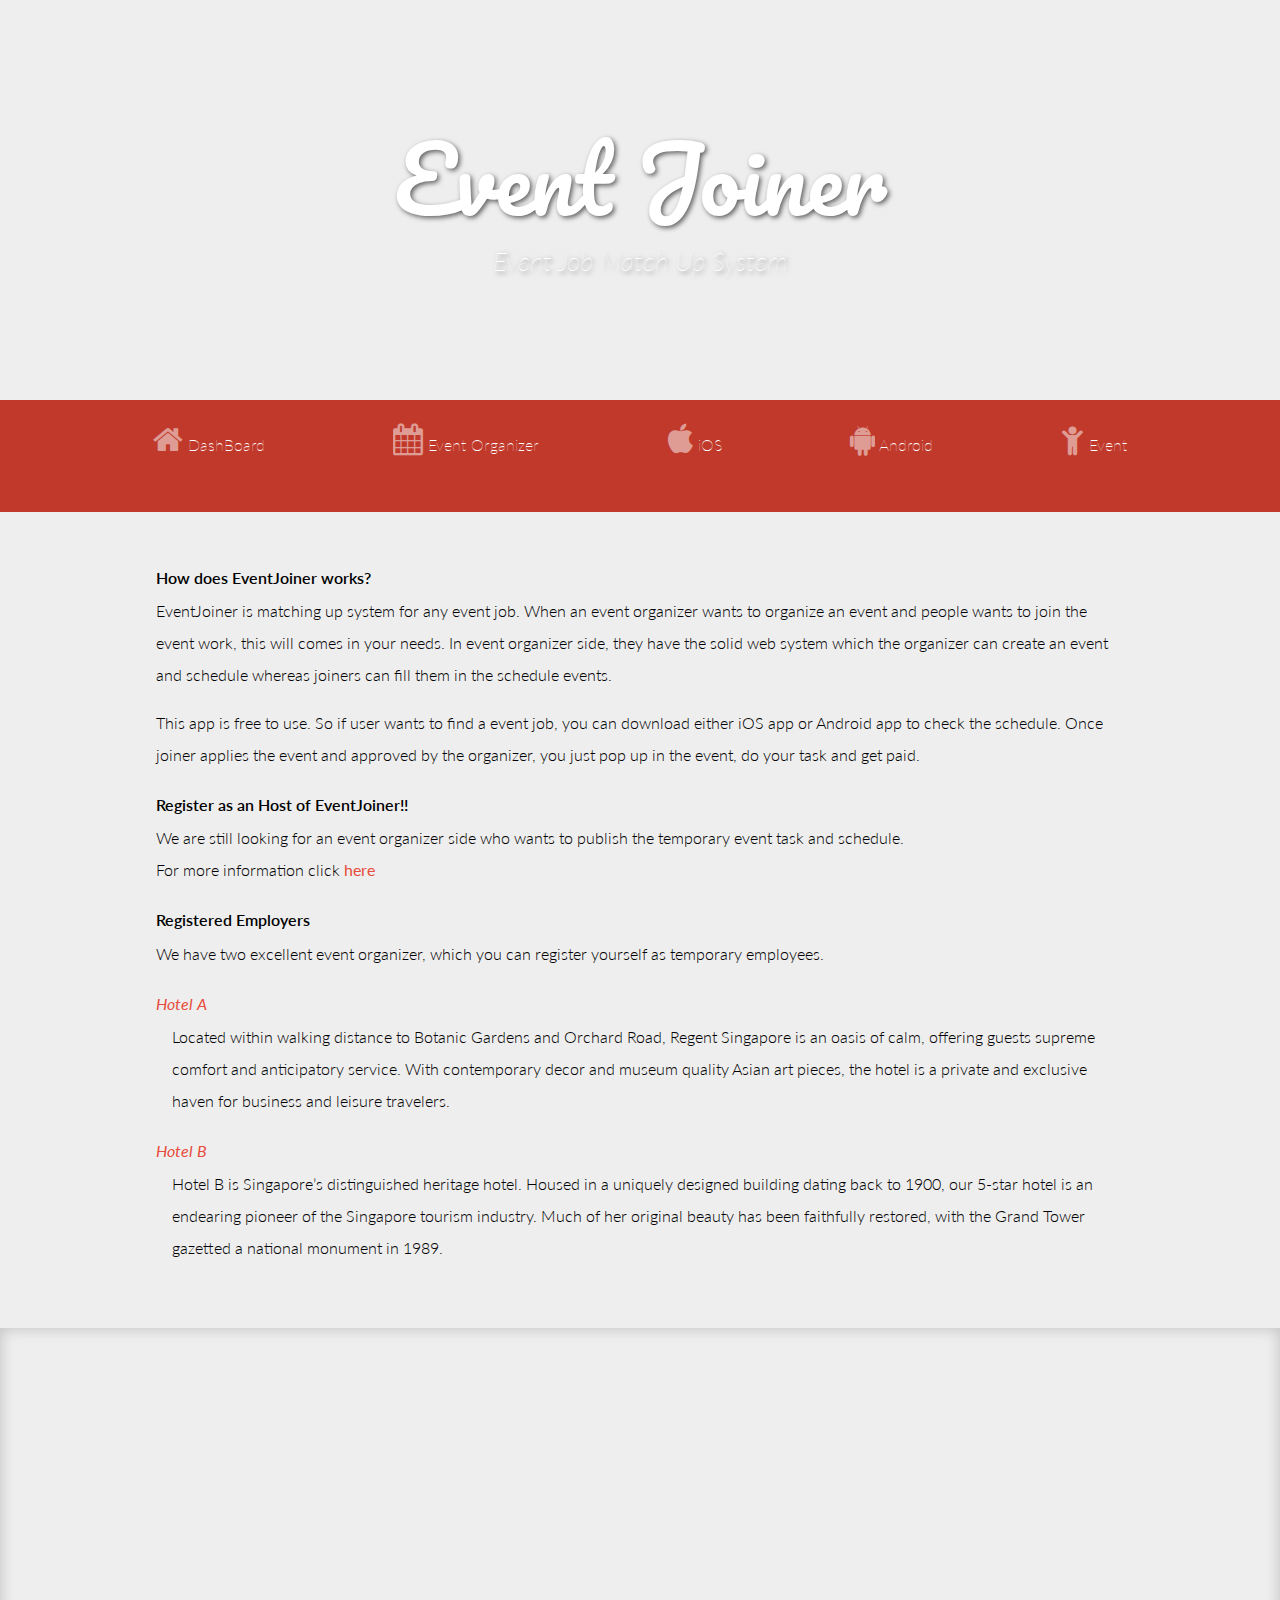
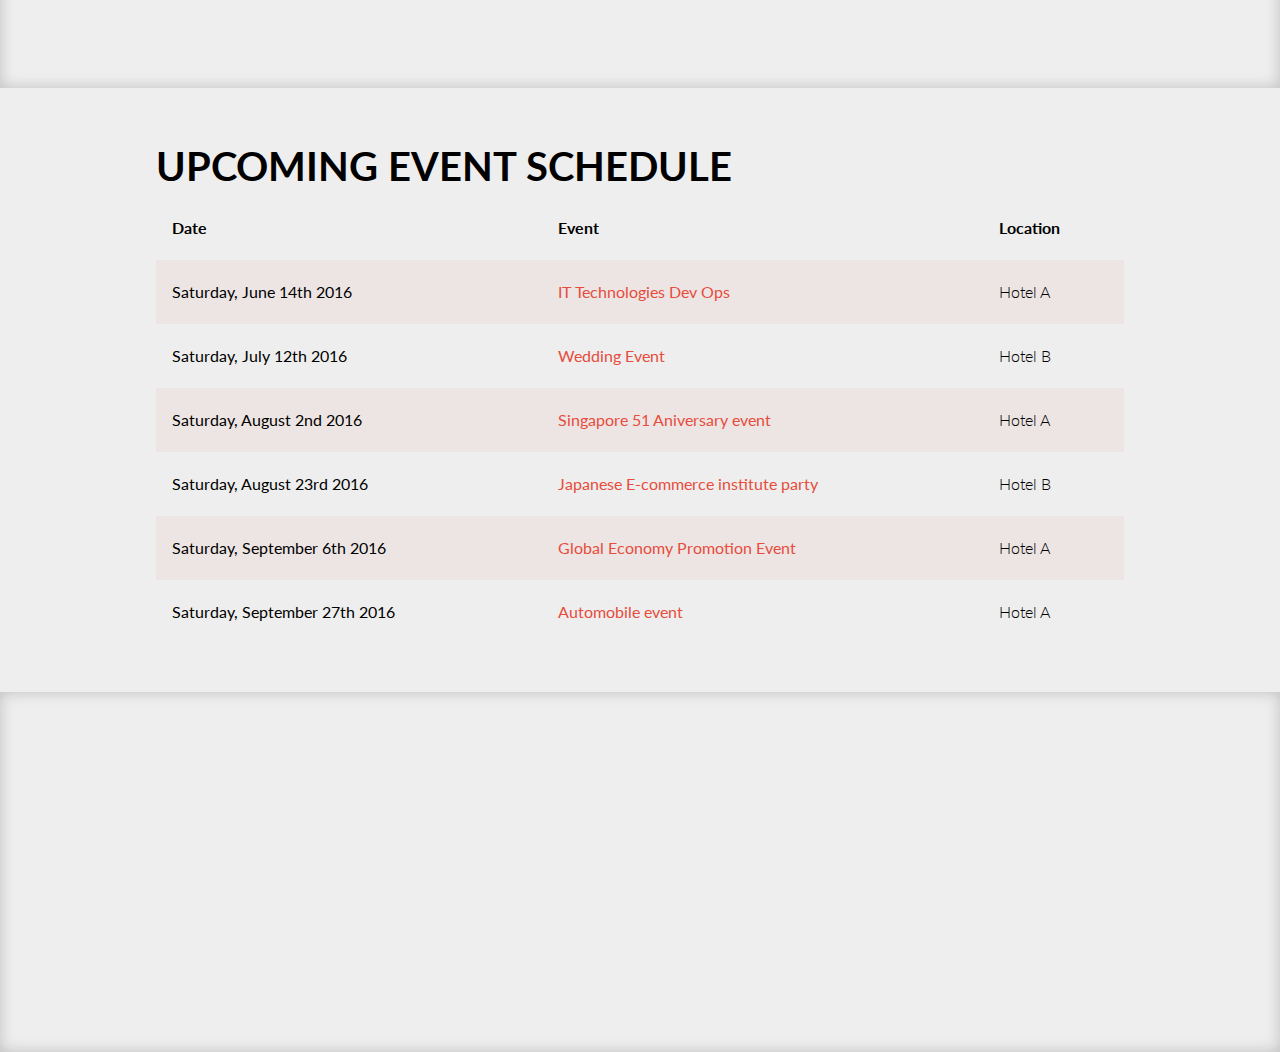
<file: index.html>
<!DOCTYPE html>
<html >
  <head>
    <meta charset="UTF-8">
    <title>Event Joiner</title>
    <link rel="stylesheet" href="css/reset.css">
        <link rel="stylesheet" href="css/style.css">
  </head>

  <body>

    <header>
  <div class='text'>
    <h1>Event Joiner</h1>
    <br>
    <h2>Event Job Match Up System</h2>
  </div>
</header>
<nav>
  <ul>
    <li>
      <a href='http://eventjoiner.io/host/dashboard/index.html'>
        <i class="fa fa-home fa-2x"></i>
        DashBoard
      </a>
    </li>
    <li>
      <a href='http://eventjoiner.io/host/login/index.html'>
        <i class="fa fa-calendar fa-2x"></i>
        Event Organizer
      </a>
    </li>
    <li>
      <a href='#'>
        <i class="fa fa-apple fa-2x"></i>
        iOS
      </a>
    </li>
    <li>
      <a href='#'>
        <i class="fa fa-android fa-2x"></i>
        Android
      </a>
    </li>
    <li>
      <a href='#event'>
        <i class="fa fa-child fa-2x"></i>
        Event
      </a>
    </li>
  </ul>
</nav>
<div class='container'>
  <section class='one'>
    <h1>How does EventJoiner works?</h1>
    <p>EventJoiner is matching up system for any event job. 
    When an event organizer wants to organize an event and people wants to join the event work, 
    this will comes in your needs. In event organizer side, they have the solid web system which the organizer can create an event and schedule whereas joiners can fill them in the schedule events.
    </p>
    <p>This app is free to use. 
    So if user wants to find a event job, you can download either iOS app or Android app to check the schedule. Once joiner applies the event and approved by the organizer, 
    you just pop up in the event, do your task and get paid.
    </p>
    <h1>Register as an Host of EventJoiner!!</h1>
    <p>We are still looking for an event organizer side who wants to publish the temporary event task and schedule.
      <br>For more information click <a href="satoshiho2012@gmail.com">here</a></p>
    <h1>Registered Employers</h1>
    <p>We have two excellent event organizer, which you can register yourself as temporary employees. </p>
    <h2>Hotel A</h2>
    <p class='indent'>
      Located within walking distance to Botanic Gardens and Orchard Road, Regent Singapore is an oasis of calm, offering guests supreme comfort and anticipatory service. With contemporary decor and museum quality Asian art pieces, the hotel is a private and exclusive haven for business and leisure travelers.
    </p>
    <h2>Hotel B</h2>
    <p class='indent'>
      Hotel B is Singapore’s distinguished heritage hotel. Housed in a uniquely designed building dating back to 1900, our 5-star hotel is an endearing pioneer of the Singapore tourism industry. Much of her original beauty has been faithfully restored, with the Grand Tower gazetted a national monument in 1989.
    </p>
  </section>
</div>
<div class='separator' style='background-image: url(http://eventjoiner.io/img/singapore-sunset.jpg)'></div>
<div class='container'>
  <section class='two'>
    <a name="event"></a>
    <h1>UPCOMING EVENT SCHEDULE</h1>
    <table border='0' class='schedule'>
      <tr>
        <th>Date</th>
        <th>Event</th>
        <th>Location</th>
      </tr>
      <tr>
        <td class='date'>Saturday, June 14th 2016</td>
        <td>
          <a href='#'>
            IT Technologies Dev Ops
          </a>
        </td>
        <td>Hotel A</td>
      </tr>
      <tr>
        <td class='date'>Saturday, July 12th 2016</td>
        <td>
          <a href='#'>
            Wedding Event
          </a>
        </td>
        <td>Hotel B</td>
      </tr>
      <tr>
        <td class='date'>Saturday, August 2nd 2016</td>
        <td>
          <a href='#'>
            Singapore 51 Aniversary event
          </a>
        </td>
        <td>Hotel A</td>
      </tr>
      <tr>
        <td class='date'>Saturday, August 23rd 2016</td>
        <td>
          <a href='#'>
            Japanese E-commerce institute party
          </a>
        </td>
        <td>Hotel B</td>
      </tr>
      <tr>
        <td class='date'>Saturday, September 6th 2016</td>
        <td>
          <a href='#'>
            Global Economy Promotion Event
          </a>
        </td>
        <td>Hotel A</td>
      </tr>
      <tr>
        <td class='date'>Saturday, September 27th 2016</td>
        <td>
          <a href='#'>
            Automobile event
          </a>
        </td>
        <td>Hotel A</td>
      </tr>
    </table>
  </section>
</div>
<div class='separator' style='background-image: url(http://eventjoiner.io/img/singapore-sunset.jpg)'></div>
<footer></footer>
    <script src='http://cdnjs.cloudflare.com/ajax/libs/jquery/2.1.3/jquery.min.js'></script>

    
    
    
    
  </body>
</html>
</file>
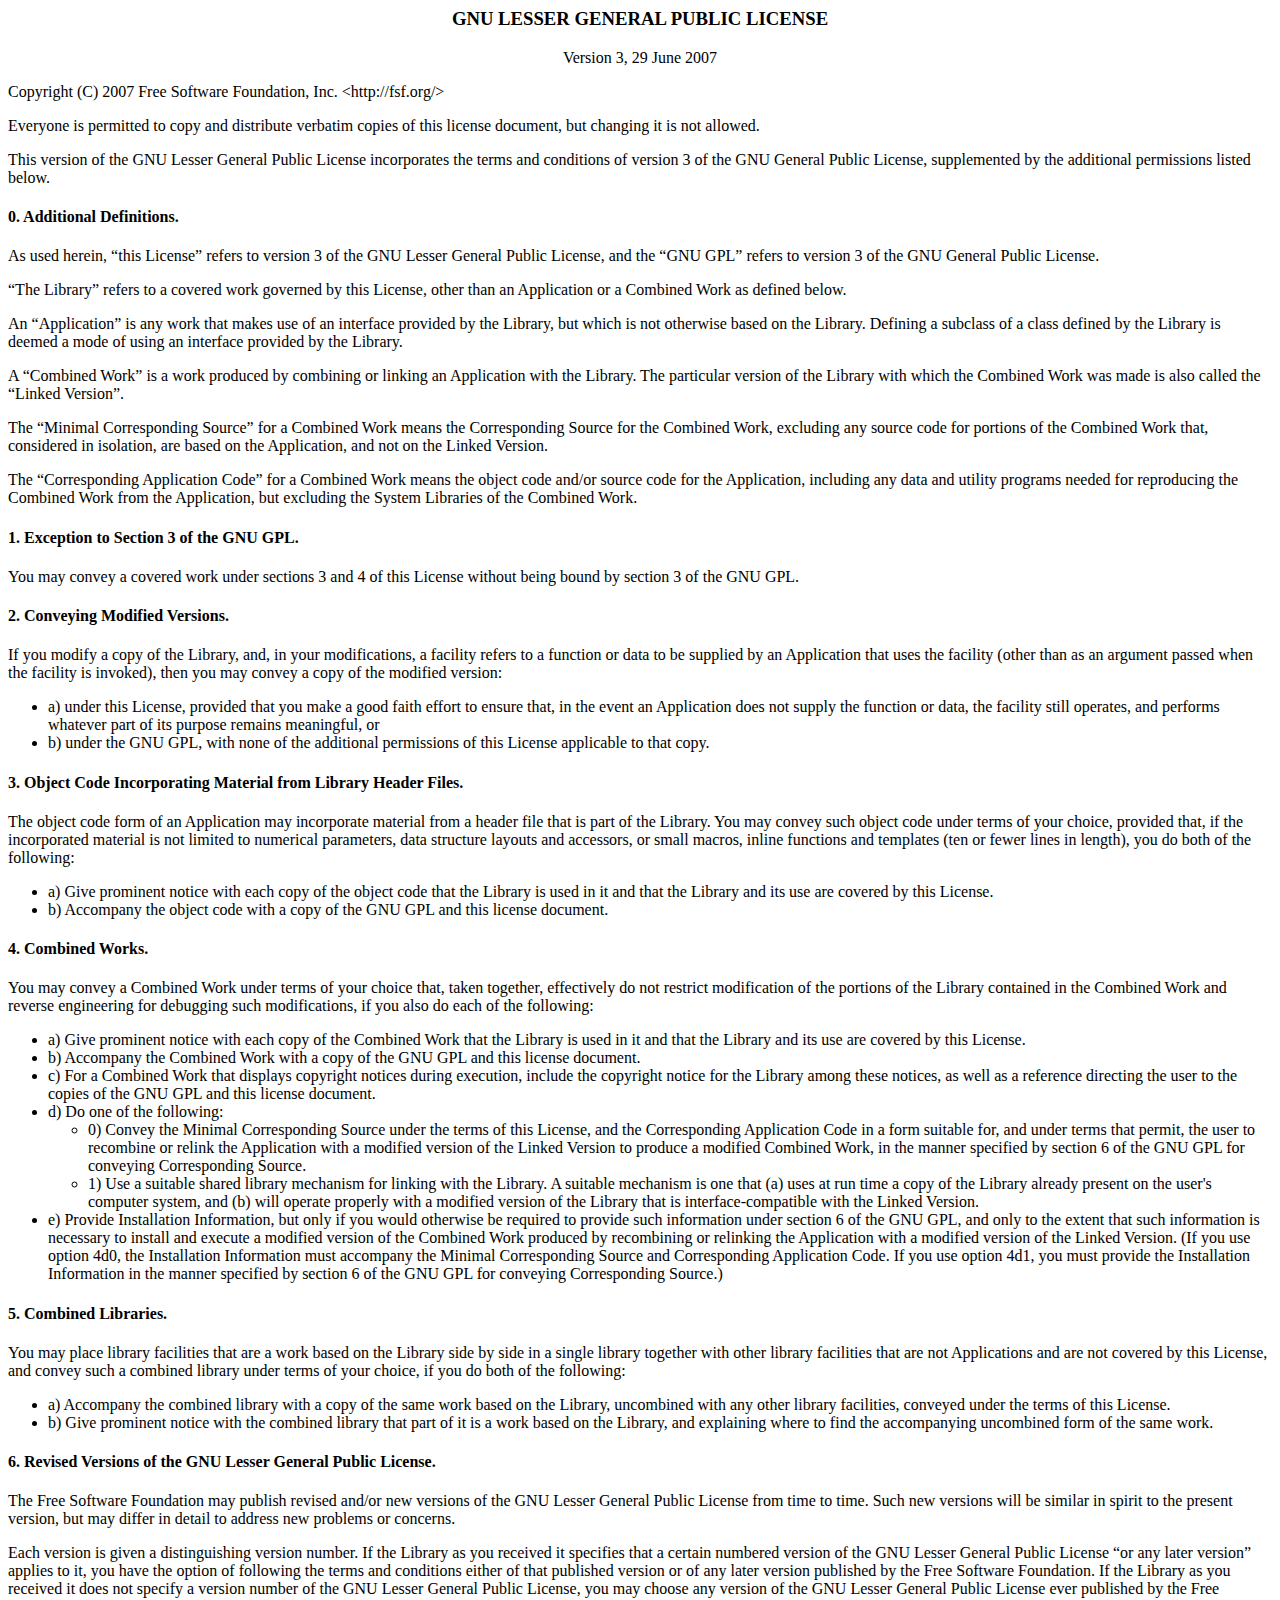
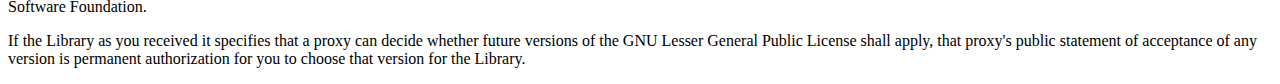
<file: calendar/lgpl.html>
<!DOCTYPE html PUBLIC "-//W3C//DTD HTML 4.01 Transitional//EN">
<html><head>


 <meta http-equiv="Content-Type" content="text/html; charset=utf-8"><title>GNU Lesser General Public License - GNU Project - Free Software Foundation (FSF)</title></head><body>
<h3 style="text-align: center;">GNU LESSER GENERAL PUBLIC LICENSE</h3>
<p style="text-align: center;">Version 3, 29 June 2007</p>

<p>Copyright (C) 2007 Free Software Foundation, Inc. &lt;http://fsf.org/&gt;</p><p>
 Everyone is permitted to copy and distribute verbatim copies
 of this license document, but changing it is not allowed.</p>

<p>This version of the GNU Lesser General Public License incorporates
the terms and conditions of version 3 of the GNU General Public
License, supplemented by the additional permissions listed below.</p>

<h4><a name="section0"></a>0. Additional Definitions.</h4>

<p>As used herein, “this License” refers to version 3 of the GNU Lesser
General Public License, and the “GNU GPL” refers to version 3 of the GNU
General Public License.</p>

<p>“The Library” refers to a covered work governed by this License,
other than an Application or a Combined Work as defined below.</p>

<p>An “Application” is any work that makes use of an interface provided
by the Library, but which is not otherwise based on the Library.
Defining a subclass of a class defined by the Library is deemed a mode
of using an interface provided by the Library.</p>

<p>A “Combined Work” is a work produced by combining or linking an
Application with the Library.  The particular version of the Library
with which the Combined Work was made is also called the “Linked
Version”.</p>

<p>The “Minimal Corresponding Source” for a Combined Work means the
Corresponding Source for the Combined Work, excluding any source code
for portions of the Combined Work that, considered in isolation, are
based on the Application, and not on the Linked Version.</p>

<p>The “Corresponding Application Code” for a Combined Work means the
object code and/or source code for the Application, including any data
and utility programs needed for reproducing the Combined Work from the
Application, but excluding the System Libraries of the Combined Work.</p>

<h4><a name="section1"></a>1. Exception to Section 3 of the GNU GPL.</h4>

<p>You may convey a covered work under sections 3 and 4 of this License
without being bound by section 3 of the GNU GPL.</p>

<h4><a name="section2"></a>2. Conveying Modified Versions.</h4>

<p>If you modify a copy of the Library, and, in your modifications, a
facility refers to a function or data to be supplied by an Application
that uses the facility (other than as an argument passed when the
facility is invoked), then you may convey a copy of the modified
version:</p>

<ul>
<li>a) under this License, provided that you make a good faith effort to
   ensure that, in the event an Application does not supply the
   function or data, the facility still operates, and performs
   whatever part of its purpose remains meaningful, or</li>

<li>b) under the GNU GPL, with none of the additional permissions of
   this License applicable to that copy.</li>
</ul>

<h4><a name="section3"></a>3. Object Code Incorporating Material from Library Header Files.</h4>

<p>The object code form of an Application may incorporate material from
a header file that is part of the Library.  You may convey such object
code under terms of your choice, provided that, if the incorporated
material is not limited to numerical parameters, data structure
layouts and accessors, or small macros, inline functions and templates
(ten or fewer lines in length), you do both of the following:</p>

<ul>
<li>a) Give prominent notice with each copy of the object code that the
   Library is used in it and that the Library and its use are
   covered by this License.</li>

<li>b) Accompany the object code with a copy of the GNU GPL and this license
   document.</li>
</ul>

<h4><a name="section4"></a>4. Combined Works.</h4>

<p>You may convey a Combined Work under terms of your choice that,
taken together, effectively do not restrict modification of the
portions of the Library contained in the Combined Work and reverse
engineering for debugging such modifications, if you also do each of
the following:</p>

<ul>
<li>a) Give prominent notice with each copy of the Combined Work that
   the Library is used in it and that the Library and its use are
   covered by this License.</li>

<li>b) Accompany the Combined Work with a copy of the GNU GPL and this license
   document.</li>

<li>c) For a Combined Work that displays copyright notices during
   execution, include the copyright notice for the Library among
   these notices, as well as a reference directing the user to the
   copies of the GNU GPL and this license document.</li>

<li>d) Do one of the following:

<ul>
<li>0) Convey the Minimal Corresponding Source under the terms of this
       License, and the Corresponding Application Code in a form
       suitable for, and under terms that permit, the user to
       recombine or relink the Application with a modified version of
       the Linked Version to produce a modified Combined Work, in the
       manner specified by section 6 of the GNU GPL for conveying
       Corresponding Source.</li>

<li>1) Use a suitable shared library mechanism for linking with the
       Library.  A suitable mechanism is one that (a) uses at run time
       a copy of the Library already present on the user's computer
       system, and (b) will operate properly with a modified version
       of the Library that is interface-compatible with the Linked
       Version.</li>
</ul></li>

<li>e) Provide Installation Information, but only if you would otherwise
   be required to provide such information under section 6 of the
   GNU GPL, and only to the extent that such information is
   necessary to install and execute a modified version of the
   Combined Work produced by recombining or relinking the
   Application with a modified version of the Linked Version. (If
   you use option 4d0, the Installation Information must accompany
   the Minimal Corresponding Source and Corresponding Application
   Code. If you use option 4d1, you must provide the Installation
   Information in the manner specified by section 6 of the GNU GPL
   for conveying Corresponding Source.)</li>
</ul>

<h4><a name="section5"></a>5. Combined Libraries.</h4>

<p>You may place library facilities that are a work based on the
Library side by side in a single library together with other library
facilities that are not Applications and are not covered by this
License, and convey such a combined library under terms of your
choice, if you do both of the following:</p>

<ul>
<li>a) Accompany the combined library with a copy of the same work based
   on the Library, uncombined with any other library facilities,
   conveyed under the terms of this License.</li>

<li>b) Give prominent notice with the combined library that part of it
   is a work based on the Library, and explaining where to find the
   accompanying uncombined form of the same work.</li>
</ul>

<h4><a name="section6"></a>6. Revised Versions of the GNU Lesser General Public License.</h4>

<p>The Free Software Foundation may publish revised and/or new versions
of the GNU Lesser General Public License from time to time. Such new
versions will be similar in spirit to the present version, but may
differ in detail to address new problems or concerns.</p>

<p>Each version is given a distinguishing version number. If the
Library as you received it specifies that a certain numbered version
of the GNU Lesser General Public License “or any later version”
applies to it, you have the option of following the terms and
conditions either of that published version or of any later version
published by the Free Software Foundation. If the Library as you
received it does not specify a version number of the GNU Lesser
General Public License, you may choose any version of the GNU Lesser
General Public License ever published by the Free Software Foundation.</p>

<p>If the Library as you received it specifies that a proxy can decide
whether future versions of the GNU Lesser General Public License shall
apply, that proxy's public statement of acceptance of any version is
permanent authorization for you to choose that version for the
Library.</p>


</body></html>
</file>
<file: css/style.css>
@import url(https://maxcdn.bootstrapcdn.com/font-awesome/4.4.0/css/font-awesome.min.css);
@import url("http://fonts.googleapis.com/css?family=Lato:300,400, 500, 600|Pacifico");
*, *:before, *:after {
  -moz-box-sizing: border-box;
  -webkit-box-sizing: border-box;
  box-sizing: border-box;
  -webkit-font-smoothing: antialiased;
}

html, body {
  background: #eee;
  font-family: Lato, sans-serif;
}

a, a:visited {
  color: inherit;
  text-decoration: inherit;
}

.indent {
  margin-left: 1em;
}

p > a {
  color: #e74c3c;
  font-weight: 400;
}
p > a:hover {
  border-bottom: 1px dotted #e74c3c;
}

header {
  height: 400px;
  width: 100%;
  padding: 1em;
  color: white;
  text-align: center;
  display: table;
  -moz-background-size: cover;
  -o-background-size: cover;
  -webkit-background-size: cover;
  background-size: cover;
  background-position: center center;
  background-image: url(http://eventjoiner.io/img/event.jpg);
}
header .text {
  display: table-cell;
  vertical-align: middle;
}
header .text h1 {
  font-size: 7vw;
  font-family: 'Pacifico', cursive;
  line-height: 1.2;
  text-shadow: 2px 2px 5px rgba(0, 0, 0, 0.6);
}
header .text h2 {
  font-size: 2vw;
  font-weight: lighter;
  font-style: italic;
  text-shadow: 2px 2px 5px rgba(0, 0, 0, 0.6);
}

hr {
  height: 1px;
  outline: none;
  border: none;
  border-bottom: 2px solid white;
  width: 80px;
  margin: 2em auto;
  text-align: center;
  opacity: 0.3;
}

nav {
  background: #c0392b;
}
nav ul {
  list-style-type: none;
  padding: 1.5em;
  color: white;
  font-weight: lighter;
  text-align: center;
}
nav ul i {
  padding-bottom: 1em;
  display: block;
  opacity: 0.5;
  font-size: 1.5em;
}
nav ul li {
  display: inline-block;
  margin-right: 10%;
  position: relative;
}
nav ul li ul.sub {
  background: white;
  position: absolute;
  top: 100%;
  color: black;
  display: none;
  margin: 0 !important;
  padding: 0;
  -moz-border-radius: 3px;
  -webkit-border-radius: 3px;
  border-radius: 3px;
  -moz-box-shadow: 0 0 5px 0 rgba(0, 0, 0, 0.2);
  -webkit-box-shadow: 0 0 5px 0 rgba(0, 0, 0, 0.2);
  box-shadow: 0 0 5px 0 rgba(0, 0, 0, 0.2);
}
nav ul li ul.sub li {
  display: block;
  font-weight: 400;
}
nav ul li ul.sub li:hover {
  background: #e74c3c;
  color: white;
}
nav ul li ul.sub li a {
  padding: 1em 1.5em;
}
nav ul li:hover i {
  opacity: 1;
}
nav ul li:last-child {
  margin-right: 0 !important;
}

.container > * {
  max-width: 1000px;
  margin: 0 auto;
}

.separator {
  height: 360px;
  width: 100%;
  -moz-background-size: cover;
  -o-background-size: cover;
  -webkit-background-size: cover;
  background-size: cover;
  background-attachment: fixed;
  display: table;
  -moz-box-shadow: inset 0 0 15px 0px rgba(0, 0, 0, 0.2);
  -webkit-box-shadow: inset 0 0 15px 0px rgba(0, 0, 0, 0.2);
  box-shadow: inset 0 0 15px 0px rgba(0, 0, 0, 0.2);
}
.separator h1 {
  text-align: center;
  color: white;
  font-size: 3vw;
  color: #e74c3c;
  display: table-cell;
  vertical-align: middle;
  text-shadow: 1px 1px 2px rgba(0, 0, 0, 0.3);
}

section {
  padding: 3em 1em;
}

p {
  line-height: 2;
  margin-bottom: 1em;
  font-weight: 300;
}

section h1 {
  font-size: 1em;
  font-weight: 600;
  line-height: 2.2;
}
section h2 {
  line-height: 2.2;
  color: #e74c3c;
  font-style: italic;
}

section.two h1, section.sponsors h1 {
  font-size: 2.5em;
  line-height: 1.5;
  font-weight: bolder;
}
section.two table.schedule, section.sponsors table.schedule {
  width: 100%;
}
section.two table.schedule th, section.two table.schedule td, section.sponsors table.schedule th, section.sponsors table.schedule td {
  padding: 1.5em 1em;
}
section.two table.schedule .date, section.sponsors table.schedule .date {
  font-weight: 400;
}
section.two table.schedule td, section.sponsors table.schedule td {
  font-weight: 300;
}
section.two table.schedule td > a, section.sponsors table.schedule td > a {
  color: #e74c3c;
  font-weight: 400;
}
section.two table.schedule td > a:hover, section.sponsors table.schedule td > a:hover {
  border-bottom: 1px dotted #e74c3c;
}
section.two table.schedule th, section.sponsors table.schedule th {
  text-align: left;
  font-weight: bolder;
}
section.two table.schedule tr:nth-child(2n), section.sponsors table.schedule tr:nth-child(2n) {
  background: rgba(231, 76, 60, 0.05);
}

section.sponsors ul li {
  -webkit-filter: grayscale(1);
  filter: grayscale(1);
  display: inline-block;
  width: calc(100% / 4);
  height: 200px;
  -moz-background-size: cover;
  -o-background-size: cover;
  -webkit-background-size: cover;
  background-size: cover;
  opacity: 0.7;
}
section.sponsors ul li:hover {
  opacity: 1;
}
</file>
